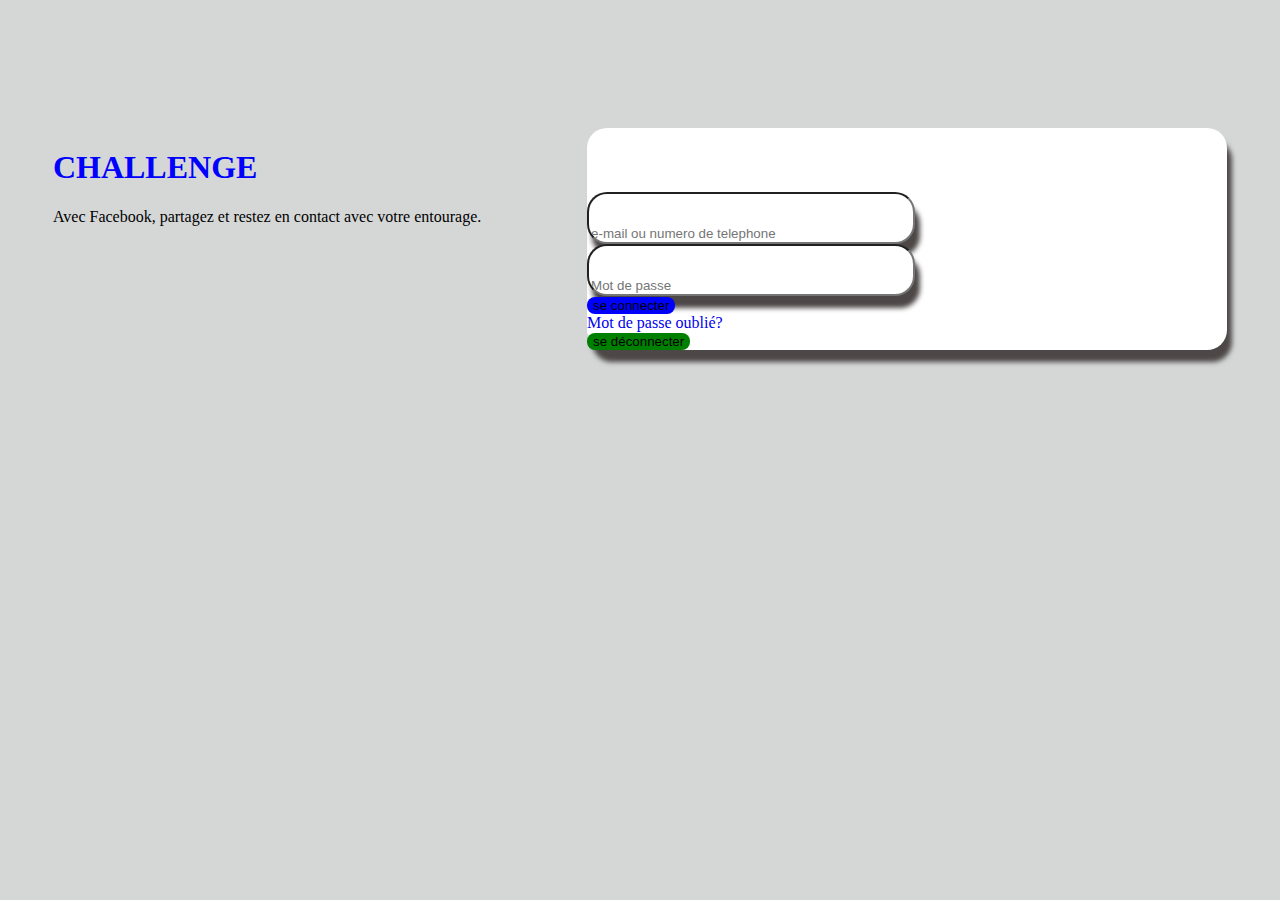
<file: index.html>
<!DOCTYPE html>
<html lang="fr">
    <head>
        <meta charset ="UTF-8">
        <meta http-equiv="X-UA-Compatible" content="IE=edge">
         <meta name="viewport" content="width=device-width, initial-scale=1.0"> 
        <title> facebook </title>
        <link rel ="stylesheet" href="style.css">



    </head>
<body>
    <div class="main">
        <div class="text">
            <h1> CHALLENGE</h1>
            <p>Avec Facebook, partagez et restez en contact avec votre entourage.</p>
        </div>
        <form action="">
            <input type="text" placeholder="e-mail ou numero de telephone ">
            <br>
            <input type="password" placeholder="Mot de passe"> <br>
            <button id="con">
                se connecter
            </button> <br>
            <a href="#"> Mot de passe oublié?</a> <br>
            <button id="cre">
                se déconnecter
            </button>
        </form>
    </div>

   
        
    </div>
</body>
</html>
</file>
<file: style.css>
body { 
    margin: 0;
    padding: 0;
    background:rgba(206, 209,209, 0.865);
    height: 100px;
    align-items: center;
}
.main {
    margin-top: 10%;
    display: flex;
    justify-content: space-around ;

}
.main .text h1 {
    color: blue;
    font-size: 6Opx;
}
.main form{ 
    padding-top: 5%;
    background: white;
    width: 50%;
    border: 10%;
    border-radius: 20px;
    box-shadow: rgb(77, 71,71) 5px 12px 5px;

}
.main form input{
    padding-top: 5%;
    background: white;
    width: 50%;
    border: 10%;
    border-radius: 20px;
    box-shadow: rgb(77, 71,71) 5px 12px 5px;
    
}
@media (max-width:733)
{
    .main{
        flex-direction: column;
        justify-content: center;
    }
    .main .text p{
        font-size: 17px;
        margin-bottom: 40px;
        text-align: center;

    }
}
a{
    text-decoration: none;
    text-align: center;
}
button{
    height: 5Opx;
    border-radius: 8px;
    border:none
}
#con {
    background-color: blue;
}
#cre{
    background-color: green;
}
@media screen {
    
}
</file>
